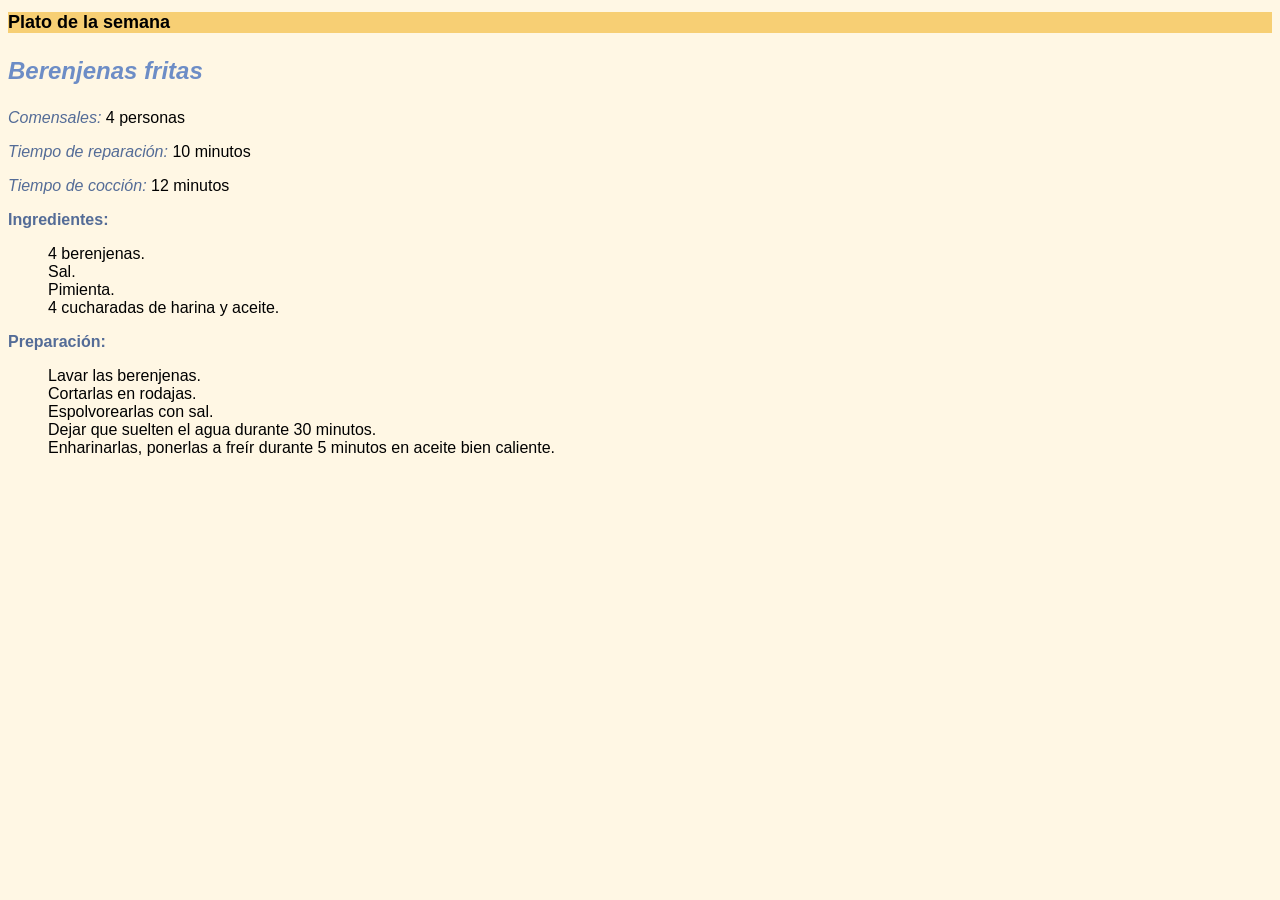
<file: index.html>
<!DOCTYPE html>
<html lang="en">
<head>
    <meta charset="UTF-8">
    <meta http-equiv="X-UA-Compatible" content="IE=edge">
    <meta name="viewport" content="width=device-width, initial-scale=1.0">
    <link rel="stylesheet" href="style.css">
    <title>Actividad 3</title>
</head>
<body>
    <h1>Plato de la semana</h1>
    <h3><b>Berenjenas fritas</b></h3>
    <div>
        <p class="nombre">Comensales:</p><p class="resultado"> 4 personas</p><p></p>
        <p class="nombre">Tiempo de reparación:</p><p class="resultado"> 10 minutos</p><p></p>
        <p class="nombre">Tiempo de cocción:</p><p class="resultado"> 12 minutos</p><p></p>
    </div>
    <div>
        <p class="cabecera">Ingredientes:</p>
        <ul>
            <li>4 berenjenas.</li>
            <li>Sal.</li>
            <li>Pimienta.</li>
            <li>4 cucharadas de harina y aceite.</li>
        </ul>
    </div>
    <div>
        <p class="cabecera">Preparación:</p>
        <ul>
            <li>Lavar las berenjenas.</li>
            <li>Cortarlas en rodajas.</li>
            <li>Espolvorearlas con sal.</li>
            <li>Dejar que suelten el agua durante 30 minutos.</li>
            <li>Enharinarlas, ponerlas a freír durante 5 minutos en aceite bien caliente.</li>
        </ul>
    </div>
</body>
</html>
</file>
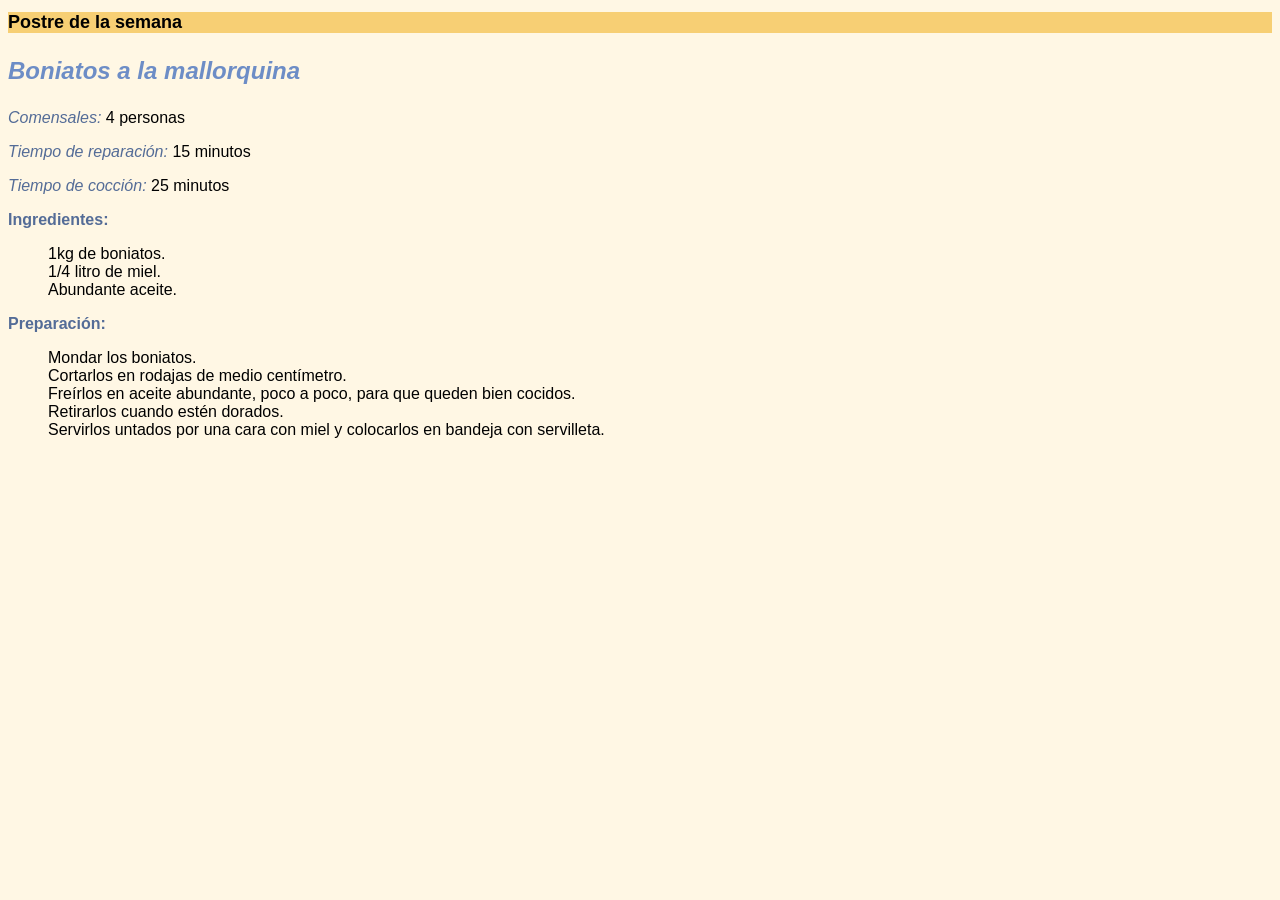
<file: postresemana.html>
<!DOCTYPE html>
<html lang="en">
<head>
    <meta charset="UTF-8">
    <meta http-equiv="X-UA-Compatible" content="IE=edge">
    <meta name="viewport" content="width=device-width, initial-scale=1.0">
    <link rel="stylesheet" href="style.css">
    <title>Actividad 3</title>
</head>
<body>
    <h1>Postre de la semana</h1>
    <h3><b>Boniatos a la mallorquina</b></h3>
    <div>
        <p class="nombre">Comensales:</p><p class="resultado"> 4 personas</p><p></p>
        <p class="nombre">Tiempo de reparación:</p><p class="resultado"> 15 minutos</p><p></p>
        <p class="nombre">Tiempo de cocción:</p><p class="resultado"> 25 minutos</p><p></p>
    </div>
    <div>
        <p class="cabecera">Ingredientes:</p>
        <ul>
            <li>1kg de boniatos.</li>
            <li>1/4 litro de miel.</li>
            <li>Abundante aceite.</li>
        </ul>
    </div>
    <div>
        <p class="cabecera">Preparación:</p>
        <ul>
            <li>Mondar los boniatos.</li>
            <li>Cortarlos en rodajas de medio centímetro.</li>
            <li>Freírlos en aceite abundante, poco a poco, para que queden bien cocidos.</li>
            <li>Retirarlos cuando estén dorados.</li>
            <li>Servirlos untados por una cara con miel y colocarlos en bandeja con servilleta.</li>
        </ul>
    </div>
</body>
</html>
</file>
<file: style.css>
body {
    background-color: #fff7e4;
    font-family: Arial, Helvetica, sans-serif;
}

h1 {
    background-color: #f7cf74;
    font-size: large;
}

h3 {
    font-size: x-large;
    font-style: italic;
    color: #6d8dc6;
}

ul {
    list-style-type: none;
}

.nombre {
    display: inline;
    font-style: italic;
    color: #546c97;
}

.resultado {
    display: inline;
}

.cabecera {
    font-weight: bold;
    color: #546c97;
}
</file>
